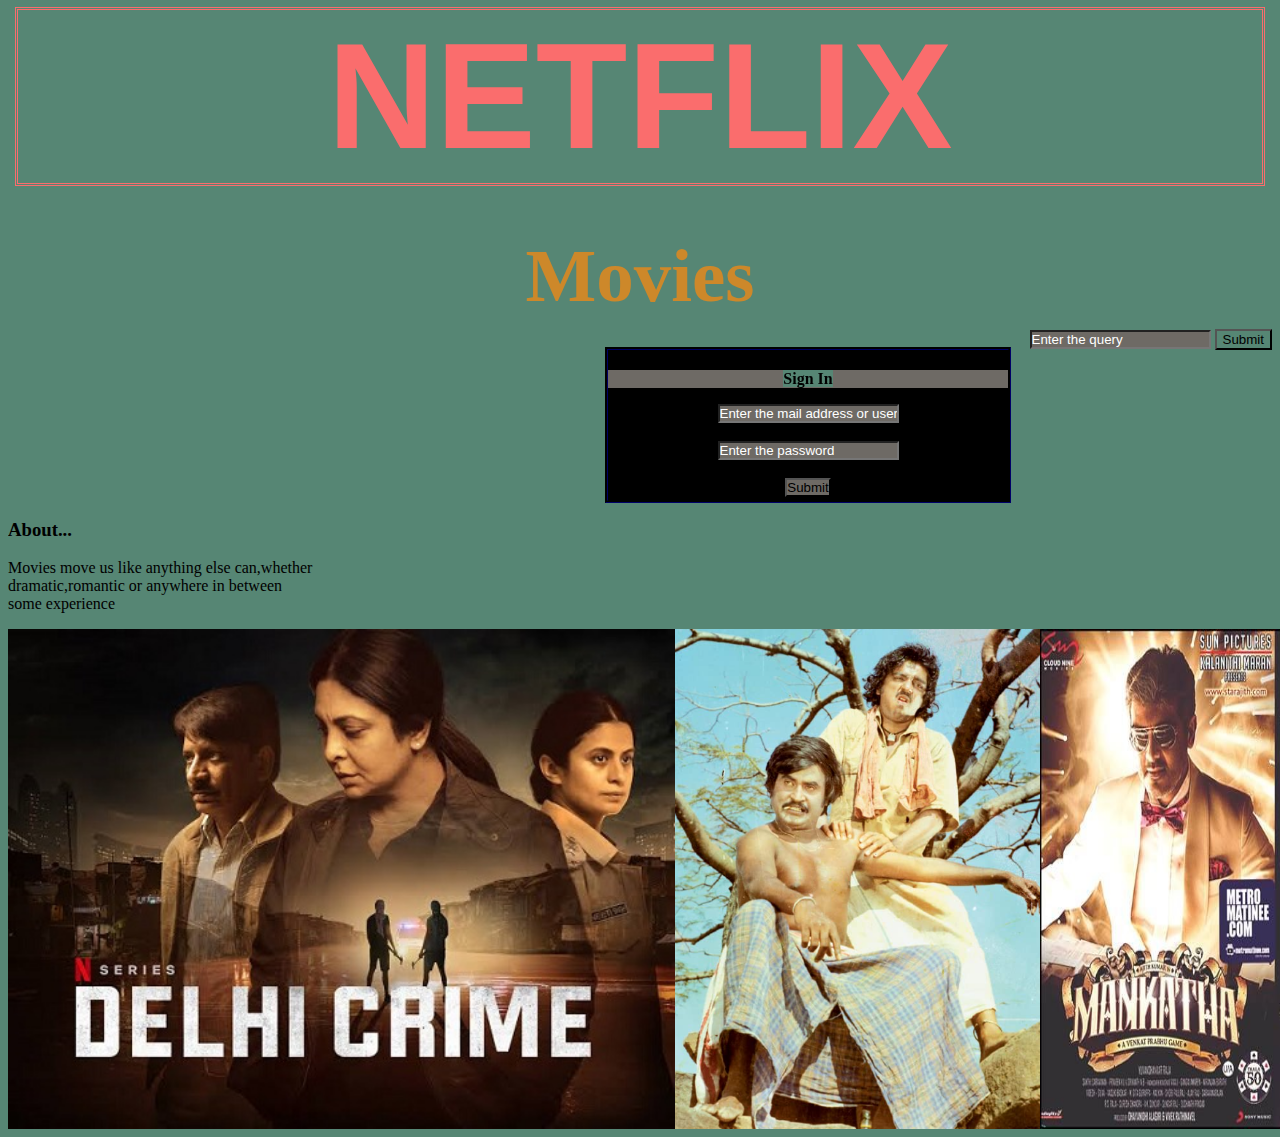
<file: Netflix clone/index.html>
<!DOCTYPE html>
<html lang="en">
    <head>
          <meta charset="UTF-8">
          <meta name="viewport" content="width=width-device" initial-scale="1.0">
          <link rel="stylesheet" href="styles.css">
          <title>Netflix clone</title>

    </head>
    <body>
         <h1 id="title"><b>NETFLIX</b></h1>
         <h2 id="movie">Movies</h2>
         <form class="searchbar">
            <!--<label for="search">Search:</label> -->
            <input type="search" id="search" name="text" placeholder="Enter the query">
            <button type="submit">Submit</button>
         </form>

         <form class="login">
            <p id="signin"><b>Sign In</b></p>
            <!--<label for="email">Email:</label> -->
            <input type="email" id="email" name="text" placeholder="Enter the mail address or username"><br><br>

            <!--<label for="password">Password:</label> -->
            <input type="password" id="password" name="text" placeholder="Enter the password"> <br> <br>
            <button id="sub" type="submit">Submit</button>
         </form>
         <h3>About...</h3>
         <p>Movies move us like anything else can,whether<br>dramatic,romantic or anywhere in between<br>some experience</p>
        
        <div class="image-containers">
                  <img id ="kpg" src="Webseries.jpg" alt="Click here to load Trending webseries">
                 <img id ="kpg" src="old.png" alt="Click here to load Old Movies"><br>
                 <img id ="kpg" src="Action Movies.jpg" alt="Click here to load Action Kinda Movies">
                <img id ="kpg" src="Award.jpg" alt="Click here to load Award kinda Movies">
      </div>
         
         






    </body>
</html>
</file>
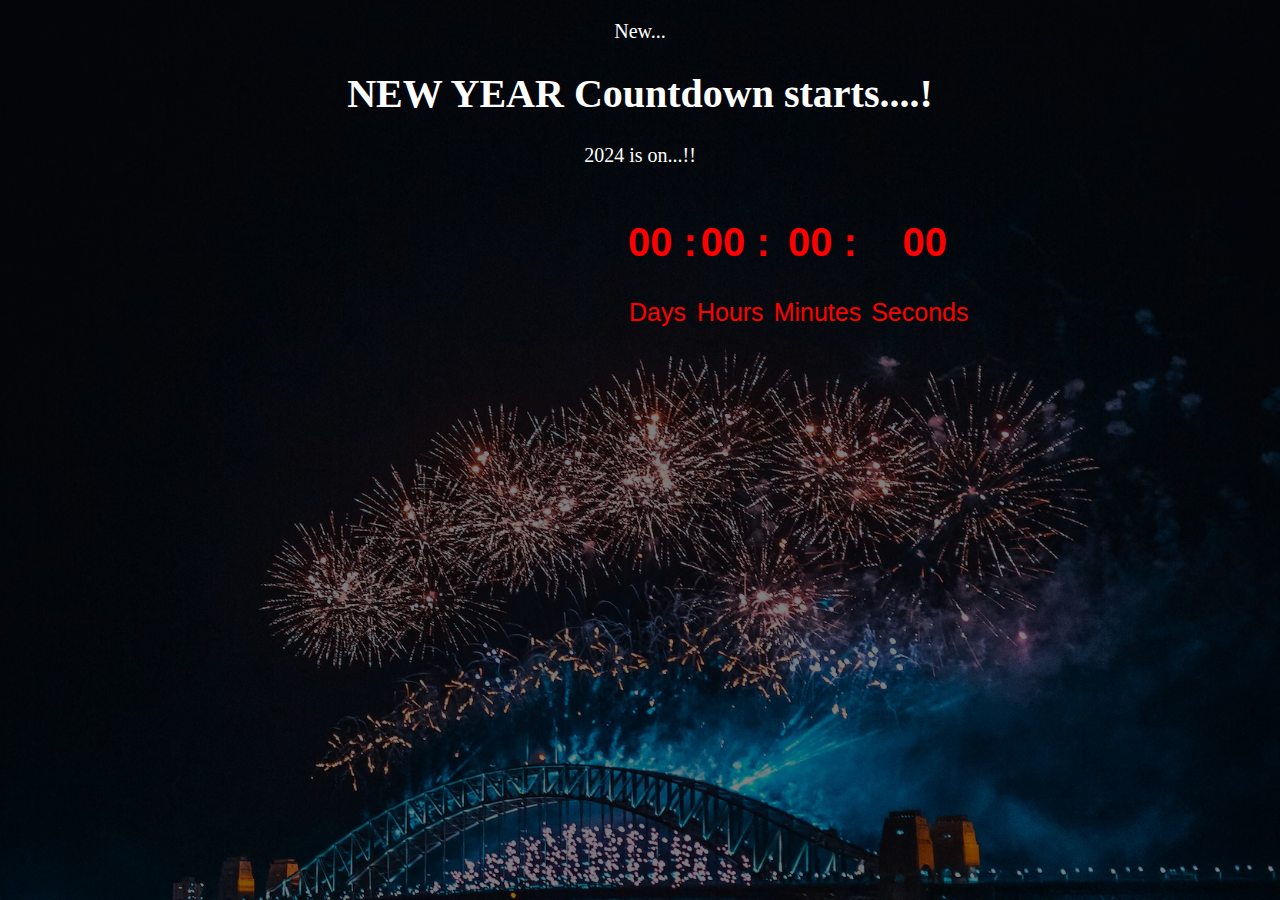
<file: Timer/index.html>
<!DOCTYPE html>
<html lang="en">
<head>
    <meta charset="UTF-8">
    <meta name="viewport" content="width=width-device" initial-scale="1.0">
    <link rel="stylesheet" href="styles.css">
    <title>Countdown Timer</title>
</head>
<body>
     <!--<img src="new year.jpg" alt="This is for 2024">!-->
     <p id="new">New...</p>
     <h1 id="abc">NEW YEAR Countdown starts....!</h1>
     <p id="para">2024 is on...!!</p>
     <div class="container">
        
        <!--<div id="box">
            <h2 id="neutral">00 :</h2>
            <small>Months</small>
        </div> !-->

        <div id="box">
            <h2 id="Days">00 :</h2>
            <small>Days</small>
        </div>
        <div id="box">
            <h2 id="Hours">00 :</h2>
            <small>Hours</small>
        </div>
        <div id="box">
            <h2 id="Minutes">00 :</h2>
            <small>Minutes</small>
        </div>
        <div id="box">
            <h2 id="Seconds">00</h2>
            <small>Seconds</small>
        </div>



     </div>




      <script src="script.js"></script>

    </body>

</html>
</file>
<file: Netflix clone/styles.css>
*{
    background-color: rgb(86, 134, 116);
    backdrop-filter: blur(0px);
    
}
h1,h2{
    margin: 10px;
    padding:0px;
    text-align: center;
   
}
#title{
    color: rgb(250, 109, 109);
    font-size: 150px;
    font-family: 'Franklin Gothic Medium', 'Arial Narrow', Arial, sans-serif;
    outline-style: double;
    text-shadow: 20px rgb(205, 136, 42);
}

#movie{
    text-shadow: 5px rgb(2, 136, 42);
    margin-top: 50px;
    font-size: 75px;
    font-family: Georgia, 'Times New Roman', Times, serif;
    color: rgb(205, 136, 42);
}

.image-containers{
    display: flex;
    justify-content: 5px space-between;
    align-items:flex-start;
}


form{

   
    text-align: right;


}

#kpg
{
    width:700px;
    height: 500px;

}

.login{
    outline-style:groove;
    outline-color:rgb(0, 0, 20);
    color:black;
    text-align: center;
    height: 150px;
    width:400px;
    background-color: black;
    align-content: center;
    margin-left:600px;
    padding:0px;
    gap:10px;
}
#signin{
    background-color:rgb(110, 106, 101);
}
#email,#password,#search,#sub{
    background-color:rgb(110, 106, 101);
    padding:0px;
    margin:0px;
}
#email::placeholder{
    color:rgb(255, 255, 255);
}
#password::placeholder{
    color:white;
}
#search::placeholder{
    color:white;
}
</file>
<file: Timer/styles.css>
body{
   
    text-align: center;
    font-size: 20px;
    background-color: antiquewhite;
    background: linear-gradient(rgba(0, 0, 0, 0.5),rgba(0,0,0,0.5)),url(new\ year.avif);
    color:white;
    background-size: cover;

}
.container{
    display:flex;
    /*justify-content:space-between;*/
    align-items: flex-start;
    margin-left: 620px;
    color: red;
    margin-bottom: 10px;
}
#box small{
    font-family:'Franklin Gothic Medium', 'Arial Narrow', Arial, sans-serif;
    font-size: 25px;
   margin-right: 10px;
}

#new p{
    font-family: 'Courier New', Courier, monospace;
}
#abc h1{
    font-family:Arial, Helvetica, sans-serif ;
}
#para p{
    font-family: 'Segoe UI', Tahoma, Geneva, Verdana, sans-serif;
}
.container h2{
    font-family: 'Gill Sans', 'Gill Sans MT', Calibri, 'Trebuchet MS', sans-serif;
    font-size: 40px;
}
</file>
